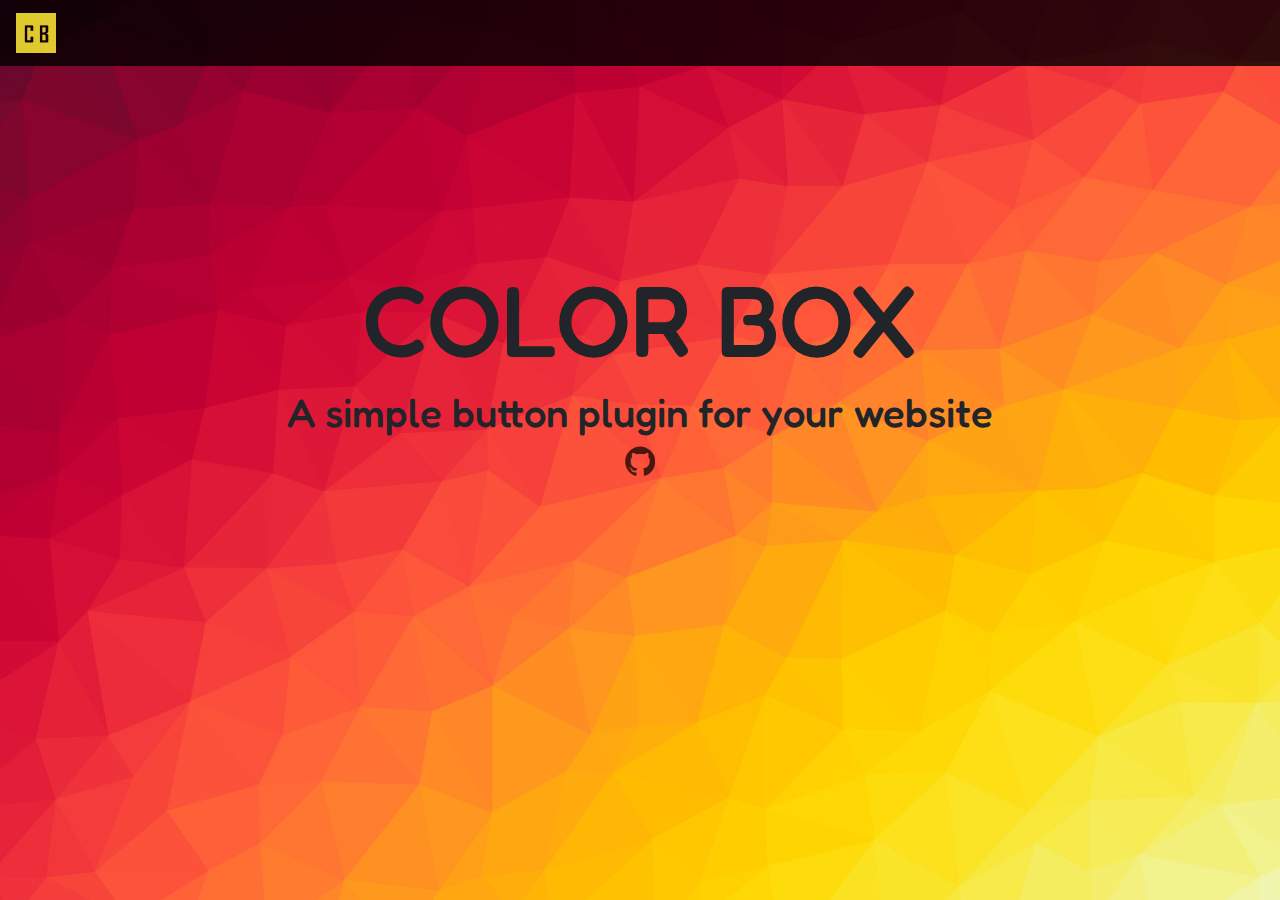
<file: index.html>
<html>
<body> 

<head> 
	 <link rel = "icon" href ="colorbox.png">
	 <link rel="stylesheet" href="https://cdnjs.cloudflare.com/ajax/libs/font-awesome/4.7.0/css/font-awesome.min.css">
         <link rel="stylesheet" href="https://maxcdn.bootstrapcdn.com/bootstrap/4.0.0/css/bootstrap.min.css">

</head>

<section id="sticky-header">
<nav style="background-color: #000000;opacity:80%" class="navbar fixed-top navbar-expand-lg navbar-light" >
  <a id="strs" class="navbar-brand" href="#"><img height="40px" src="colorbox.png"></a>
  <button class="navbar-toggler" type="button" data-toggle="collapse" data-target="#navbarNav" aria-controls="navbarNav" aria-expanded="false" aria-label="Toggle navigation">
    <span class="navbar-toggler-icon"></span>
  </button>
  <div class="collapse navbar-collapse" id="navbarNav">
    <ul class="navbar-nav">
      <li class="nav-item active">
        <a id="home" class="nav-link" href="#">HOME<span class="sr-only">(current)</span></a>
      </li>
      <li class="nav-item">
        <a id="about" class="nav-link" href="#">GITHUB</a>
      </li>
    
    </ul>
  </div>
</nav>
</section>

<div class="container-fluid text-center">
<h1 id="colorbox"> COLOR BOX </h1>
<h4 id="description"> A simple button plugin for your website </h4>
</div>
		    



<div class="container-fluid text-center">
    <a href="https://github.com/httpanand/ColorBox">
<i id="github" class="fa fa-github" aria-hidden="true"></i>
</a>
</div>


<style>
@import url('https://fonts.googleapis.com/css2?family=Fredoka+One&display=swap');

body{
    background: url('bg.jpg') no-repeat center center fixed;;
    -webkit-background-size: cover;
    -moz-background-size: cover;
    background-size: cover;
    -o-background-size: cover;
    height:100%;
    overflow: hidden;

}


#github{
    font-size: 35px;
    color: black;
    opacity: 70%;
   
}

#github:hover{
    opacity: 100%;
}

#colorbox{
    font-size: 100px;
    font-family: 'Fredoka One', cursive;
    padding-top: 260px;
}

#description{
    font-size : 40px; 
    font-family: 'Fredoka One', cursive;
}

@media (orientation: portrait) {
  #colorbox{
    font-size : 80px;
    padding-top: 800px;
   
  }

  #description{
    font-size : 40px;
   
  }
 

</style>
</file>
